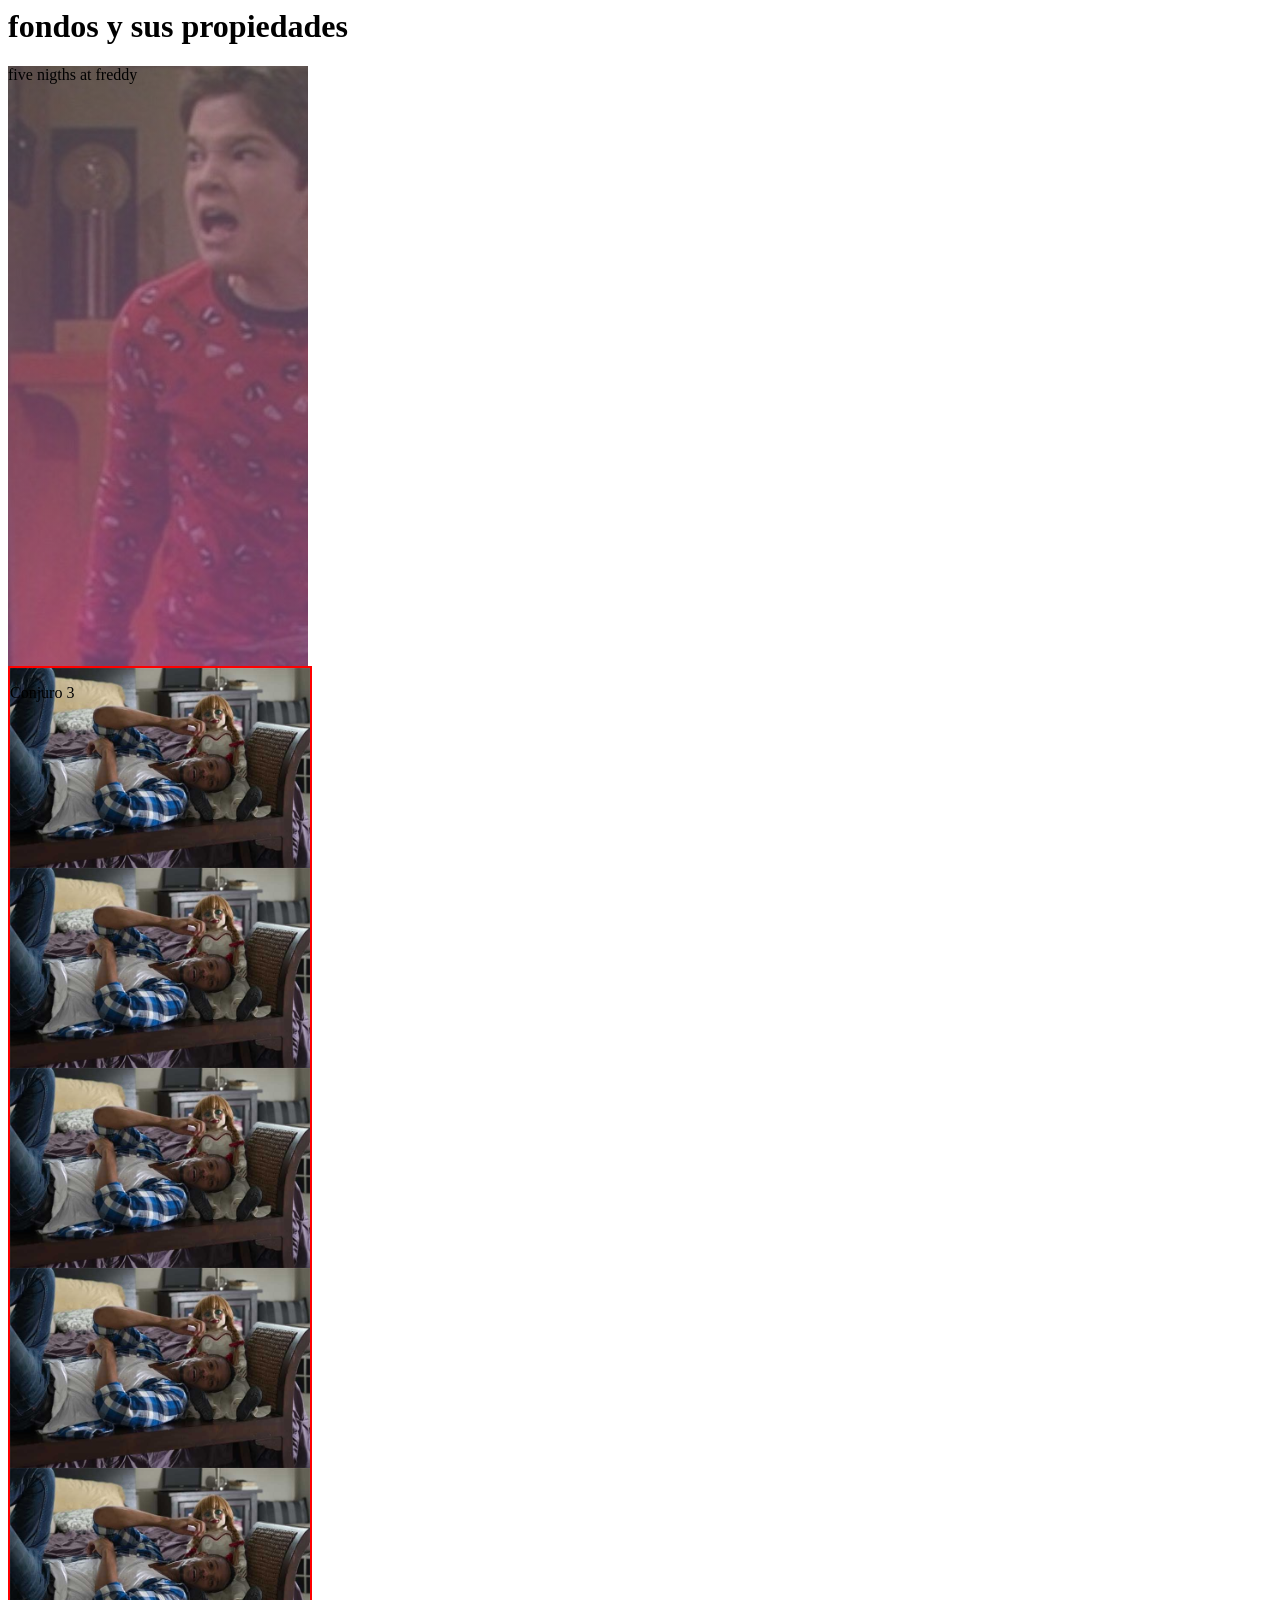
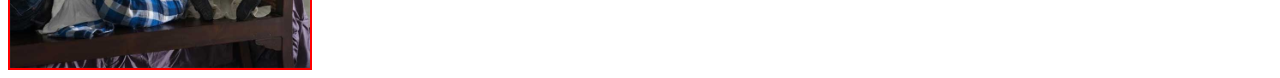
<file: tarea10/index.html>
<html lang "en">
<head>
    <meta name="viewport" content "width=device-width,initial-scale=1.0">
	<title>Fondos y sus propiedades</title>
	<meta name="author" content="Jose Carlos TIjerino">
    <link rel="stylesheet" href="css/estilos.css">
</head>
<header> 
        <h1>fondos y sus propiedades</h1>
    </header>

    <main>
        <section class="fondo-fredy"> 
            <p>five nigths at freddy</p>
        </section>
            
        <section class="fondo-conjuro">
            <p>Conjuro 3</p>
        </section>
    </main>
</html>
</file>
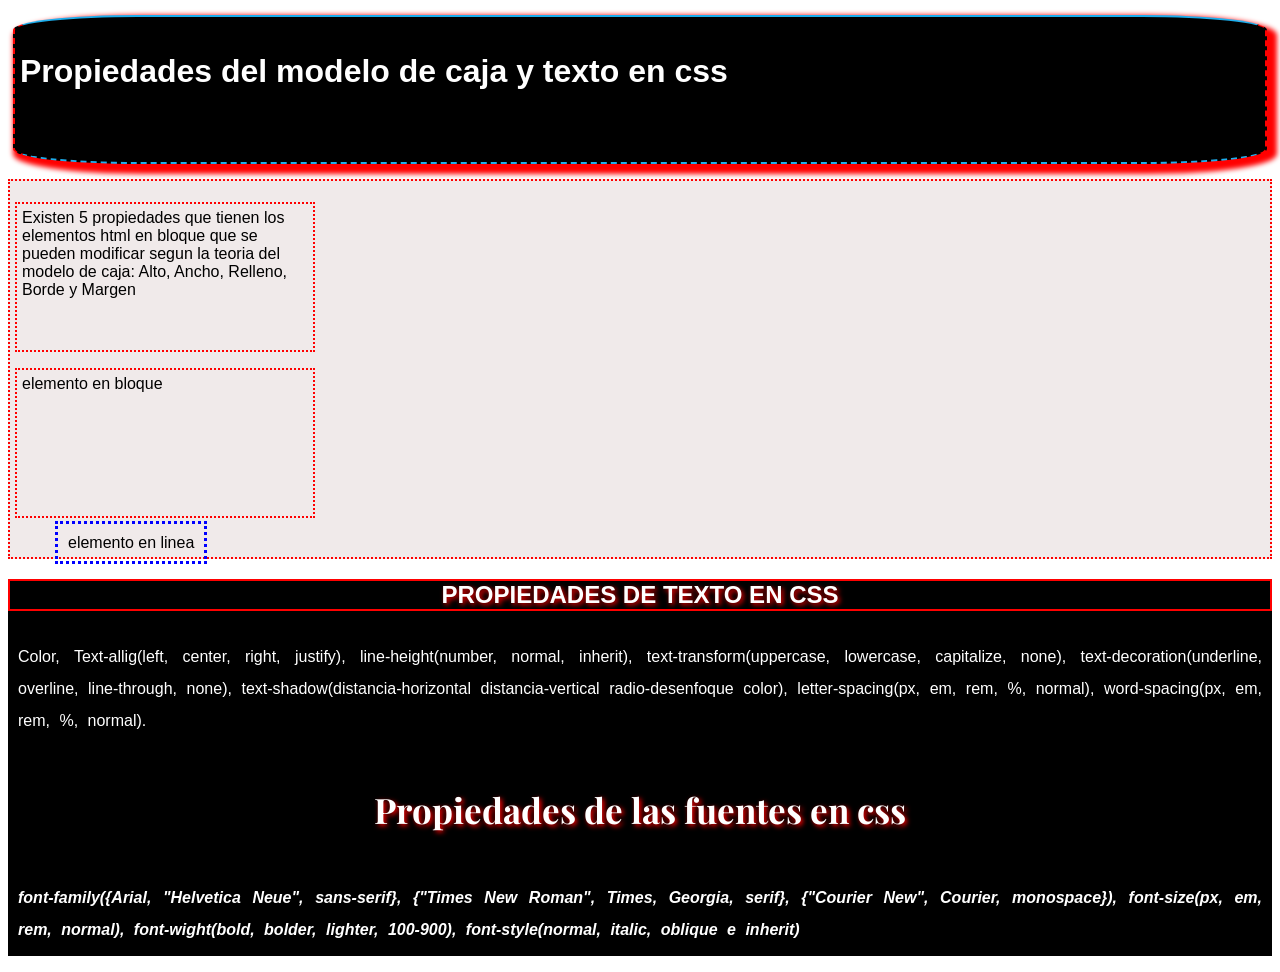
<file: tarea11/index.html>
<!DOCTYPE html>
<html lang="en">
<head>
    <meta charset="UTF-8">
    <meta name="viewport" content="width=device-width, initial-scale=1.0">
    <title>Ancho, Alto, Relleno, Margenes y Texto en css</title>
     <meta name="author" content="Jose Carlos Tijerino">
    <link rel="stylesheet" type="text/css" href="css/estilos.css">
    <link rel="preconnect" href="https://fonts.googleapis.com">
<link rel="preconnect" href="https://fonts.gstatic.com" crossorigin>
<link href="https://fonts.googleapis.com/css2?family=Playfair+Display:ital,wght@0,400..900;1,400..900&display=swap" rel="stylesheet">
</head>
<body>
    <header id="encabezado">
        <h1>Propiedades del modelo de caja y texto en css</h1>
    </header>

    <section  class="introduccion">
        <p>
            Existen 5 propiedades que tienen los elementos html 
            en bloque que se pueden modificar segun la teoria
            del modelo de caja: Alto, Ancho, Relleno, Borde y Margen
        </p>
            
        <p>elemento en bloque</p>
            <span>
                elemento en linea
            </span>

        
    </section>        
    
    <section>
        <main>
            <section class="texto-fuente">
                <article class="propiedades-texto">
                    <h2>Propiedades de texto en css</h2>
                    <p>
                        Color, Text-allig(left, center, right, justify),
                        line-height(number, normal, inherit), text-transform(uppercase, lowercase, capitalize, none),
                        text-decoration(underline, overline, line-through, none), text-shadow(distancia-horizontal distancia-vertical radio-desenfoque color),
                        letter-spacing(px, em, rem, %, normal), word-spacing(px, em, rem, %, normal).
                    </p>
                </article>

                <article class="propiedades-fuentes"> 
                    <h2>Propiedades de las fuentes en css</h2>

                    <p>
                        font-family({Arial, "Helvetica Neue", sans-serif},
                        {"Times New Roman", Times, Georgia, serif},
                        {"Courier New", Courier, monospace}), font-size(px, em, rem, normal),
                        font-wight(bold, bolder, lighter, 100-900), 
                        font-style(normal, italic, oblique e inherit)

                    </p>
                </article>
            </section>
        </main>
    </section>
</body>
</html>
</file>
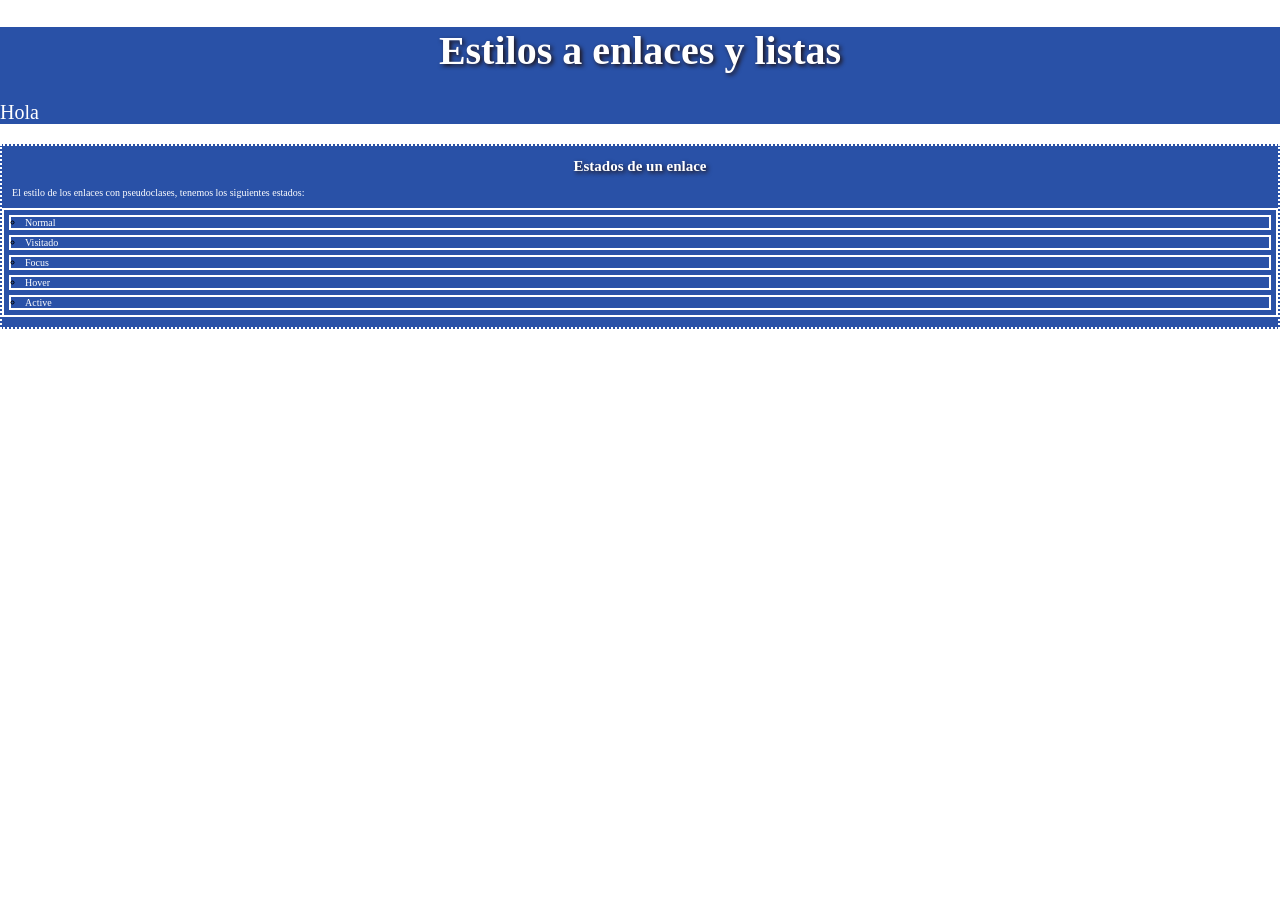
<file: tarea12/index.html>
<!DOCTYPE html>
<html lang="en">
<head>
    <meta charset="UTF-8">
    <meta name="viewport" content="width=device-width, initial-scale=1.0">
    <title>Estilos a enlaces y listas</title>
    <link rel="stylesheet" href="css/estilos.css">
    <meta name="autor" content="Jose Carlos Tijerino">
</head>
<body>
    <header id="encabezado">
        <h1>Estilos a enlaces y listas</h1>
        <p>Hola</p>
    </header>
    <section class="contenedor-enlaces">
        <article class="enlaces">
            <h2>Estados de un enlace</h2>
            <p>El estilo de los enlaces con pseudoclases,
                tenemos los siguientes estados:
            </p>
            <ul>
                <li><a href="https://youtube.com">Normal</a></li>
                <li><a href="https://facebook.com">Visitado</a></li>
                <li><a href="https://gmail.com">Focus</a></li>
                <li><a href="https://google.com">Hover</a></li>
                <li><a href="https://amazon.com">Active</a></li>
            </ul>
        </article>
    </section>

</body>
</html>
</file>
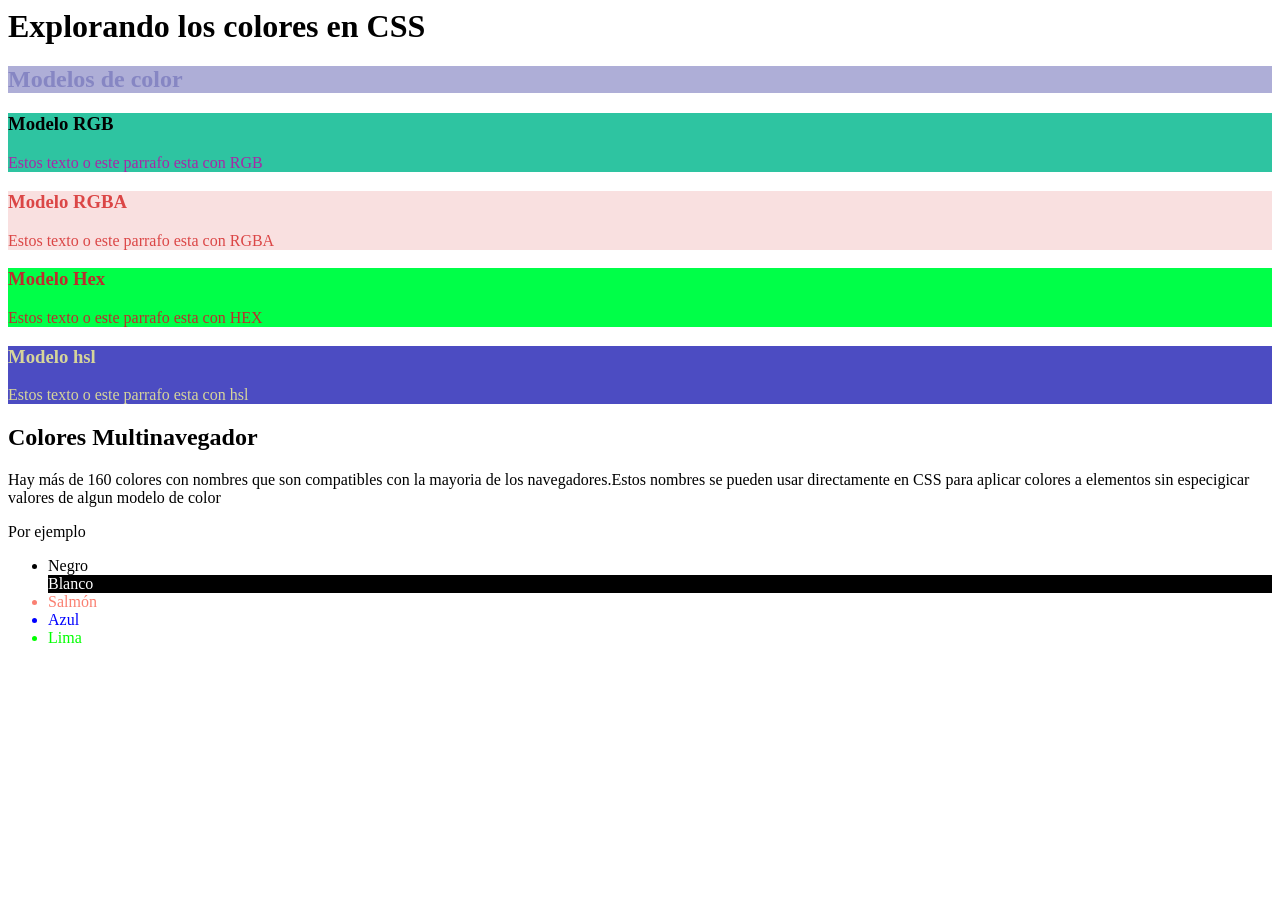
<file: tarea9/index.html>
<html lang "en">
<head>
	<meta charset="UTF-8">
	<meta name="viewport" content "width=device-width,initial-scale=1.0">
	<title>Fundamentos HTML:MEtadatos</title>
	<meta name="author" content="Jose Carlos TIjerino">
	<meta name="keywords" content="HTML, Metadato, fundamentos, etiqueta, formateo, texto, desarrollo">
	<meta name="description" content="Esta página contiene los fundamentos de las etiquetas HTML, el uso de metadatos n una pagina web y el uso de etiquetas para formatear el texto">
    <link rel="stylesheet" type="text/css" href="css/estilos.css">

</head>
<body>
    <header>
        <h1>Explorando los colores en CSS</h1>
    </header>
    <main>
        <section>
            <h2 class="hsla">Modelos de color</h2>
            <article class="rgb">
                <h3>Modelo RGB</h3>
                <p>Estos texto o este parrafo esta con RGB</p>
            </article>
            
            <article class="rgba">
                <h3>Modelo RGBA</h3>
                <p>Estos texto o este parrafo esta con RGBA</p>
            </article>
            <article class="hex">
                <h3>Modelo Hex</h3>
                <p>Estos texto o este parrafo esta con HEX</p>
            </article>
            <article class="hsl">
                <h3>Modelo hsl</h3>
                <p>Estos texto o este parrafo esta con hsl</p>
            </article>
        </section>
        <section>
            <h2>Colores Multinavegador</h2>
            <p>Hay más de 160 colores con nombres que son compatibles con la mayoria de los navegadores.Estos nombres se pueden usar directamente en CSS para aplicar colores a elementos sin especigicar valores de algun modelo de color</p>
            <p>Por ejemplo</p>
            <ul>
                <li class="black">Negro</li>
                <li class="white">Blanco</li>
                <li class="salmon">Salmón</li>
                <li class="blue">Azul</li>
                <li class="lime">Lima</li>
            </ul>
        </section>

    </main>


</body>
</file>
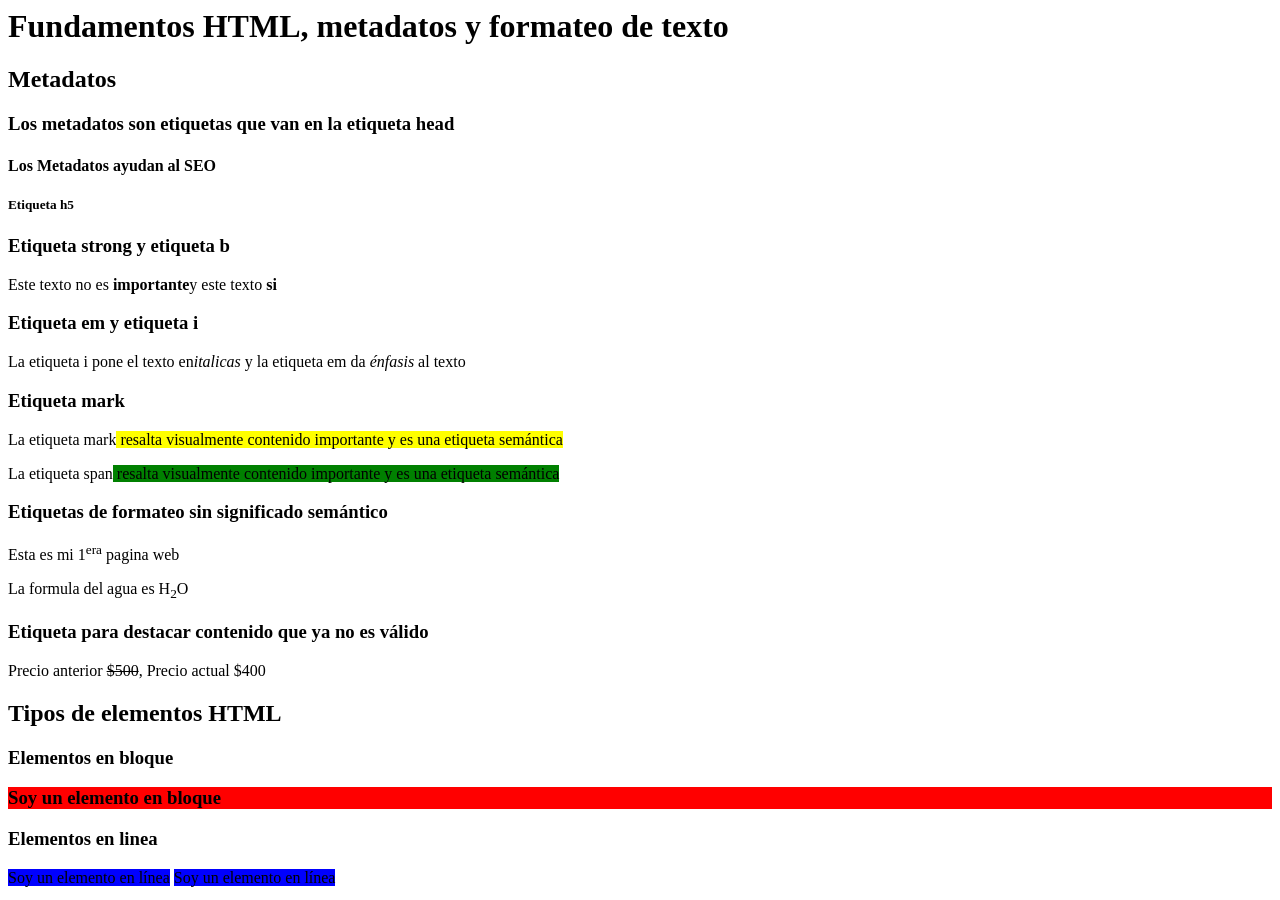
<file: tarea2.html>
<html lang "en">
<head>
	<meta charset="UTF-8">
	<meta name="viewport" content "width=device-width,initial-scale=1.0">
	<title>Fundamentos HTML:MEtadatos</title>
	<meta name="author" content="Jose Carlos TIjerino">
	<meta name="keywords" content="HTML, Metadato, fundamentos, etiqueta, formateo, texto, desarrollo">
	<meta name="description" content="Esta página contiene los fundamentos de las etiquetas HTML, el uso de metadatos n una pagina web y el uso de etiquetas para formatear el texto">
</head>
<body>
	<!--etiquetas de encabezado-->
	<h1>Fundamentos HTML, metadatos y formateo de texto</h1>
	<h2>Metadatos</h2>
	<h3>Los metadatos son etiquetas que van en la etiqueta head</h3>
	<h4>Los Metadatos ayudan al SEO</h4>
	<h5>Etiqueta h5</h5>
	
	<!--Etiquetas para dar formato en linea-->
	<h3>Etiqueta strong y etiqueta b</h3>
	<p>Este texto no es<b> importante</b>y este texto <strong>si</strong></p>
	<h3>Etiqueta em y etiqueta i</h3>
	<p>La etiqueta i pone el texto en<i>italicas</i> y la etiqueta em da <em>énfasis</em> al texto <p>
	<h3>Etiqueta mark</h3>
	<p> La etiqueta mark<mark> resalta visualmente contenido importante y es una etiqueta semántica</mark> </p>
        <p> La etiqueta span<span style="background-color: green" > resalta visualmente contenido importante y es una etiqueta semántica</span> </p>
	<h3>Etiquetas de formateo sin significado semántico</h3>
	<p>Esta es mi 1<sup>era</sup> pagina web</p>
	<p>La formula del agua es H<sub>2</sub>O</p>
	<h3>Etiqueta para destacar contenido que ya no es válido</h3>
	<p>Precio anterior <del>$500</del>, Precio actual $400 </p>
	<h2>Tipos de elementos HTML </h2>
	<h3>Elementos en bloque<h3/>
		<p style="background-color:red" > Soy un elemento en bloque</p>
	<h3>Elementos en linea </h3>
		<span style="background-color:blue">Soy un elemento en línea</span>
                <span style="background-color:blue">Soy un elemento en línea</span>
	
	
</body>
</html>
</file>
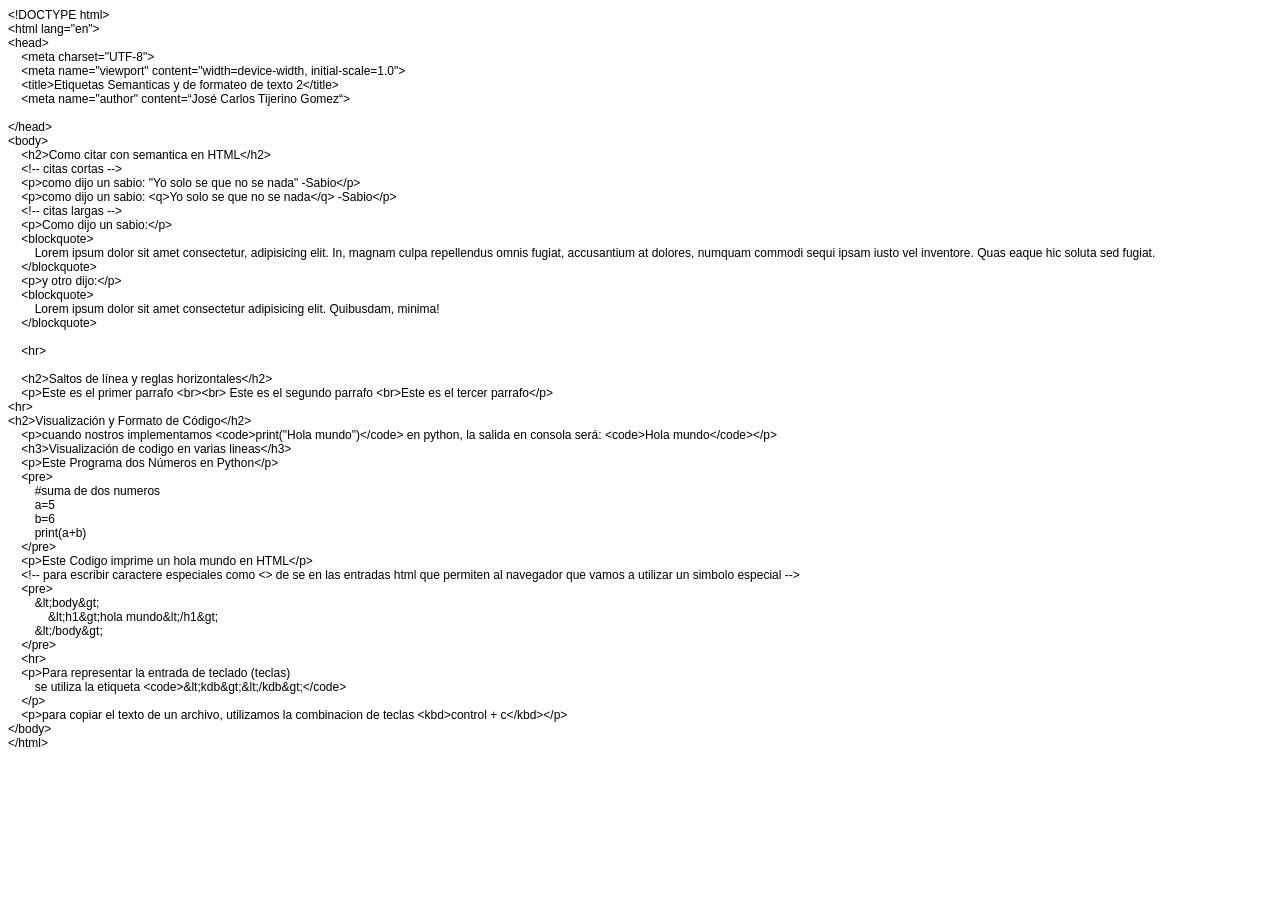
<file: tarea3.html>
<!DOCTYPE html PUBLIC "-//W3C//DTD HTML 4.01//EN" "http://www.w3.org/TR/html4/strict.dtd">
<html>
<head>
  <meta http-equiv="Content-Type" content="text/html; charset=utf-8">
  <meta http-equiv="Content-Style-Type" content="text/css">
  <title></title>
  <meta name="Generator" content="Cocoa HTML Writer">
  <meta name="CocoaVersion" content="2575.7">
  <style type="text/css">
    p.p1 {margin: 0.0px 0.0px 0.0px 0.0px; font: 12.0px Helvetica}
    p.p2 {margin: 0.0px 0.0px 0.0px 0.0px; font: 12.0px Helvetica; min-height: 14.0px}
  </style>
</head>
<body>
<p class="p1">&lt;!DOCTYPE html&gt;</p>
<p class="p1">&lt;html lang="en"&gt;</p>
<p class="p1">&lt;head&gt;</p>
<p class="p1"><span class="Apple-converted-space">    </span>&lt;meta charset="UTF-8"&gt;</p>
<p class="p1"><span class="Apple-converted-space">    </span>&lt;meta name="viewport" content="width=device-width, initial-scale=1.0"&gt;</p>
<p class="p1"><span class="Apple-converted-space">    </span>&lt;title&gt;Etiquetas Semanticas y de formateo de texto 2&lt;/title&gt;</p>
<p class="p1"><span class="Apple-converted-space">    </span>&lt;meta name="author" content=“José Carlos Tijerino Gomez“&gt;</p>
<p class="p2"><br></p>
<p class="p1">&lt;/head&gt;</p>
<p class="p1">&lt;body&gt;</p>
<p class="p1"><span class="Apple-converted-space">    </span>&lt;h2&gt;Como citar con semantica en HTML&lt;/h2&gt;</p>
<p class="p1"><span class="Apple-converted-space">    </span>&lt;!-- citas cortas --&gt;</p>
<p class="p1"><span class="Apple-converted-space">    </span>&lt;p&gt;como dijo un sabio: "Yo solo se que no se nada" -Sabio&lt;/p&gt;</p>
<p class="p1"><span class="Apple-converted-space">    </span>&lt;p&gt;como dijo un sabio: &lt;q&gt;Yo solo se que no se nada&lt;/q&gt; -Sabio&lt;/p&gt;</p>
<p class="p1"><span class="Apple-converted-space">    </span>&lt;!-- citas largas --&gt;</p>
<p class="p1"><span class="Apple-converted-space">    </span>&lt;p&gt;Como dijo un sabio:&lt;/p&gt;</p>
<p class="p1"><span class="Apple-converted-space">    </span>&lt;blockquote&gt;</p>
<p class="p1"><span class="Apple-converted-space">        </span>Lorem ipsum dolor sit amet consectetur, adipisicing elit. In, magnam culpa repellendus omnis fugiat, accusantium at dolores, numquam commodi sequi ipsam iusto vel inventore. Quas eaque hic soluta sed fugiat.</p>
<p class="p1"><span class="Apple-converted-space">    </span>&lt;/blockquote&gt;</p>
<p class="p1"><span class="Apple-converted-space">    </span>&lt;p&gt;y otro dijo:&lt;/p&gt;</p>
<p class="p1"><span class="Apple-converted-space">    </span>&lt;blockquote&gt;</p>
<p class="p1"><span class="Apple-converted-space">        </span>Lorem ipsum dolor sit amet consectetur adipisicing elit. Quibusdam, minima!</p>
<p class="p1"><span class="Apple-converted-space">    </span>&lt;/blockquote&gt;</p>
<p class="p2"><br></p>
<p class="p1"><span class="Apple-converted-space">    </span>&lt;hr&gt;</p>
<p class="p2"><br></p>
<p class="p1"><span class="Apple-converted-space">    </span>&lt;h2&gt;Saltos de línea y reglas horizontales&lt;/h2&gt;</p>
<p class="p1"><span class="Apple-converted-space">    </span>&lt;p&gt;Este es el primer parrafo &lt;br&gt;&lt;br&gt; Este es el segundo parrafo &lt;br&gt;Este es el tercer parrafo&lt;/p&gt;</p>
<p class="p1">&lt;hr&gt;</p>
<p class="p1">&lt;h2&gt;Visualización y Formato de Código&lt;/h2&gt;</p>
<p class="p1"><span class="Apple-converted-space">    </span>&lt;p&gt;cuando nostros implementamos &lt;code&gt;print("Hola mundo")&lt;/code&gt; en python, la salida en consola será: &lt;code&gt;Hola mundo&lt;/code&gt;&lt;/p&gt;</p>
<p class="p1"><span class="Apple-converted-space">    </span>&lt;h3&gt;Visualización de codigo en varias lineas&lt;/h3&gt;</p>
<p class="p1"><span class="Apple-converted-space">    </span>&lt;p&gt;Este Programa dos Números en Python&lt;/p&gt;</p>
<p class="p1"><span class="Apple-converted-space">    </span>&lt;pre&gt;</p>
<p class="p1"><span class="Apple-converted-space">        </span>#suma de dos numeros</p>
<p class="p1"><span class="Apple-converted-space">        </span>a=5</p>
<p class="p1"><span class="Apple-converted-space">        </span>b=6</p>
<p class="p1"><span class="Apple-converted-space">        </span>print(a+b)</p>
<p class="p1"><span class="Apple-converted-space">    </span>&lt;/pre&gt;</p>
<p class="p1"><span class="Apple-converted-space">    </span>&lt;p&gt;Este Codigo imprime un hola mundo en HTML&lt;/p&gt;</p>
<p class="p1"><span class="Apple-converted-space">    </span>&lt;!-- para escribir caractere especiales como &lt;&gt; de se en las entradas html que permiten al navegador que vamos a utilizar un simbolo especial --&gt;</p>
<p class="p1"><span class="Apple-converted-space">    </span>&lt;pre&gt;</p>
<p class="p1"><span class="Apple-converted-space">        </span>&amp;lt;body&amp;gt;</p>
<p class="p1"><span class="Apple-converted-space">            </span>&amp;lt;h1&amp;gt;hola mundo&amp;lt;/h1&amp;gt;</p>
<p class="p1"><span class="Apple-converted-space">        </span>&amp;lt;/body&amp;gt;</p>
<p class="p1"><span class="Apple-converted-space">    </span>&lt;/pre&gt;</p>
<p class="p1"><span class="Apple-converted-space">    </span>&lt;hr&gt;</p>
<p class="p1"><span class="Apple-converted-space">    </span>&lt;p&gt;Para representar la entrada de teclado (teclas)<span class="Apple-converted-space"> </span></p>
<p class="p1"><span class="Apple-converted-space">        </span>se utiliza la etiqueta &lt;code&gt;&amp;lt;kdb&amp;gt;&amp;lt;/kdb&amp;gt;&lt;/code&gt;</p>
<p class="p1"><span class="Apple-converted-space">    </span>&lt;/p&gt;</p>
<p class="p1"><span class="Apple-converted-space">    </span>&lt;p&gt;para copiar el texto de un archivo, utilizamos la combinacion de teclas &lt;kbd&gt;control + c&lt;/kbd&gt;&lt;/p&gt;</p>
<p class="p1">&lt;/body&gt;</p>
<p class="p1">&lt;/html&gt;</p>
</body>
</html>
</file>
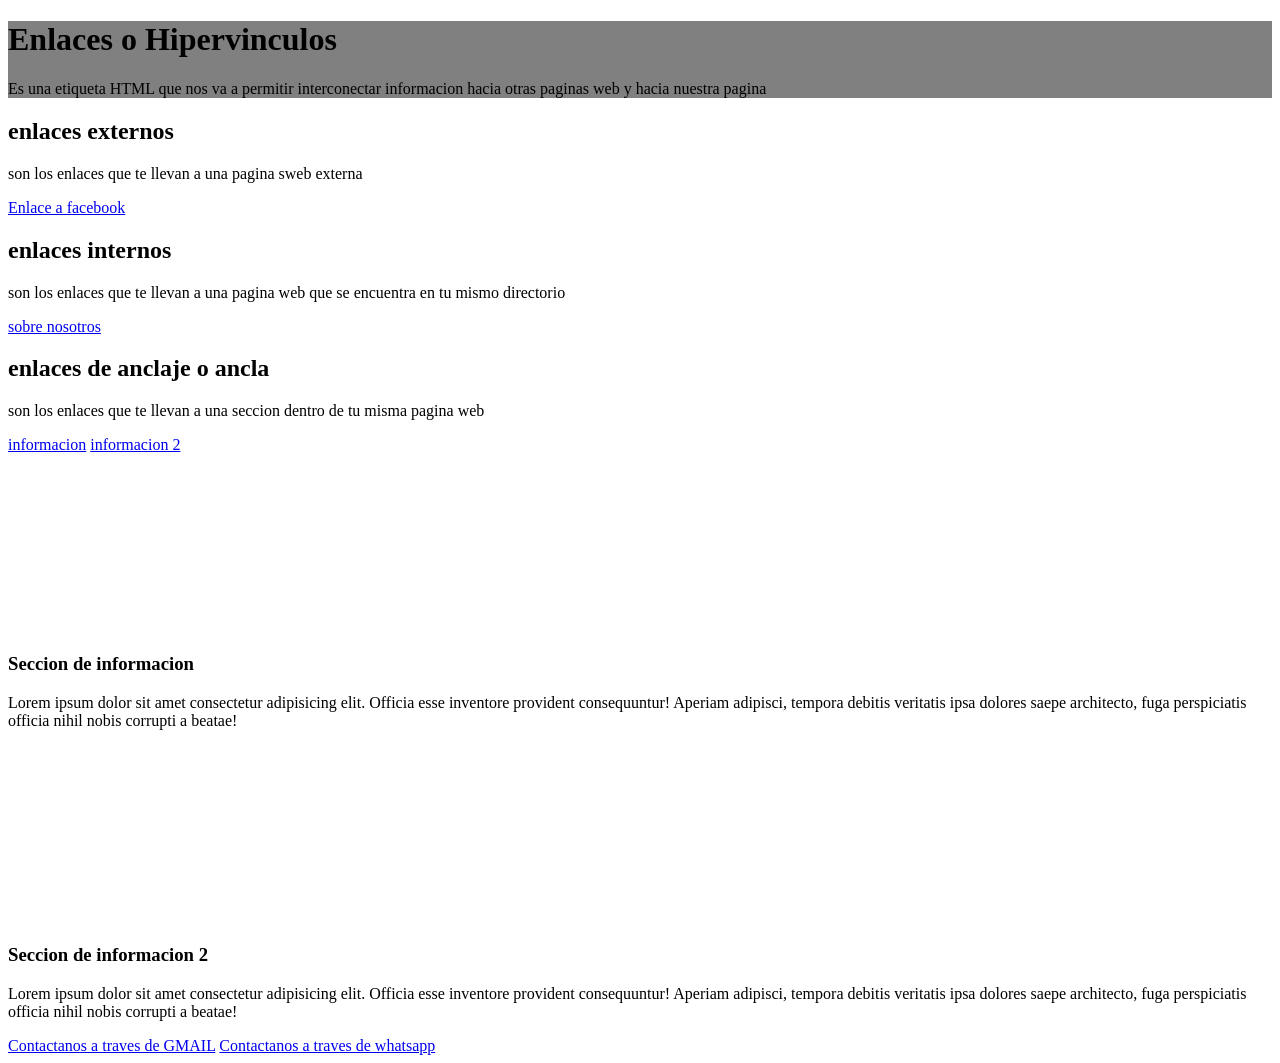
<file: tarea4.html>
<!DOCTYPE html>
<html lang="en">
<head>
    <meta charset="UTF-8">
    <meta name="viewport" content="width=device-width, initial-scale=1.0">
    <title>Enlaces o Hipervinculos</title>
     <meta name="author" content="José Carlos Tijerino Gómez">
</head>
<body>
    <div style="background-color: grey;">
    <h1>Enlaces o Hipervinculos</h1>
    <p>Es una etiqueta HTML que nos va a permitir interconectar informacion hacia otras paginas web y hacia nuestra pagina</p>
    </div>
    
    <div>
        <h2>enlaces externos</h2>
        <p>son los enlaces que te llevan a una pagina sweb externa</p>
        <a href="https://facebook.com" target="_blank" title="Redirige a facebook">Enlace a facebook</a>
    </div>

     <div>
        <h2>enlaces internos</h2>
        <p>son los enlaces que te llevan a una pagina web que se encuentra en tu mismo directorio</p>
        <a href="paginasobrenosotros/sobrenosotros.html" title="Redirige a pagina interna">sobre nosotros</a>
    </div>

      <div>
        <h2>enlaces de anclaje o ancla</h2>
        <p>son los enlaces que te llevan a una seccion dentro de tu misma pagina web</p>
        <a href="#Info" title="Redirige a seccion informacion">informacion</a>
        <a href="#Info2" title="Redirige a seccion informacion 2">informacion 2</a>
    </div>
        <br><br><br><br><br><br><br><br><br><br>

        <div id="Info">
            <h3>Seccion de informacion</h3>
            <p>Lorem ipsum dolor sit amet consectetur adipisicing elit. Officia esse inventore provident consequuntur! Aperiam adipisci, tempora debitis veritatis ipsa dolores saepe architecto, fuga perspiciatis officia nihil nobis corrupti a beatae!</p>
        </div>
        
        <br><br><br><br><br><br><br><br><br><br>

        <div id="Info2">
            <h3>Seccion de informacion 2</h3>
            <p>Lorem ipsum dolor sit amet consectetur adipisicing elit. Officia esse inventore provident consequuntur! Aperiam adipisci, tempora debitis veritatis ipsa dolores saepe architecto, fuga perspiciatis officia nihil nobis corrupti a beatae!</p>
            <a href="mailto:juanitoalimaña@aragon.unam.mx" target="_blank">Contactanos a traves de GMAIL</a>
            <a href="https://wa.me/5530687140" target="_blank">Contactanos a traves de whatsapp</a>
        </div>

</body>
</html>
</file>
<file: tarea10/css/estilos.css>
.fondo-fredy{

    /*backgroun-image permite agregar imagenes como fomdo de un elemento o un contenedor 
    y tambien se pueden agregar gradientes*/
    background-image:linear-gradient(to top, rgba(238, 130, 238, 0.5),rgba(128, 128, 128, 0.5)), url(../imagenes/imagen1.jpg);


    /*background-size(cover,contain,width(px)-height(px))
    especifica el tamaño de la imagen de fondo*/
    background-size: contain;


    /*background-repeat(repeat, no-repeat, repaet-x, repeat-y)
    aplica cuando la imagen es mas pequeña que su contenedor*/
    background-repeat: no-repeat;


    /*background-position(top, bottom, center, right, left)
    establece la posicion inicial de una imagen de fondo en su contenedor*/
    background-position: left;


    /*background-attachment(scroll y fixed)
    se utiliza para que la imagen quede fija en su contenedor
    cuando un usuario se desplaza por la pagina*/
    background-attachment: fixed;



    /*Propiedades generales del contenedor*/
    width: 300px;
    height: 600px;


}


.fondo-conjuro{
    /*background: (image) (position) / (size) (repeat) (attachment) (color) */
    background: url(../imagenes/imagen2.jpg) center / contain repeat scroll rgba(255, 255, 255, 0.436);

    
    width: 300px;
    height: 1000px;
    border: 2px solid red;
}
</file>
<file: tarea11/css/estilos.css>
body{
    font-family: Arial, Helvetica, sans-serif;
}

#encabezado{
    background-color: black;
    color: white;
    /*El relleno o padding: espacio entre el contenido del elemento y su borde
    se aplican sus valores en sentido horario: top, right, bottom, left
    1valor: t,r,b,l 2valores: tb, rl 3valores: t, rl, b */
    padding: 15px 5px 50px 5px;

    /*El margen es el espacio que hay entre un elemento html y el resto de los elementos html a su alrededor*/
    margin: 15px 5px;

    /*Es el contorno visual alrededor de nuestro elemento html
    (dentro de el podemos encontrar el contenido del elemento y su relleno)
    valores(solid, dotted, dashed, groove, ridge, inset, outset, hidden y none)*/
    border: 2px dashed rgb(29, 175, 238);
    border-top-style: double;
    border-right-color: red;
    border-left-color: red;
    border-bottom-width: 2px;
    border-radius: 10%;
    /* border-style: solid;
    border-width: 2px;
    border-color: red; */

    /*box-shadow: Se puede utilizar para crear efectos de sombra alrededor del borde de un elemento se deben especificar
    los valores: desplazamiento-horizontal desplazamiento-vertical radio-desenfoque radio-propagacion
     y color*/
    box-shadow: 5px 5px 5px 5px red;

}

.encabezado h1{
    text-decoration: underline;
}

.introduccion{
    border: 2px dotted rgb(255, 0, 0);
    background-color: rgb(240, 234, 234);
    padding: 5px;
}

.introduccion p{
    width: 300px;
    height: 150px;
    border: 2px dotted rgb(255, 0, 0);
    padding: 5px;
    box-sizing: border-box;
}


.introduccion span{
    width: 300px;
    height: 150px;
    border: 3px dotted blue;
    padding: 10px;
    margin: 40px;
}


.texto-fuente{
    background-color: black;
    color: white;


}


.propiedades-texto h2{
    border: 2px solid red;
    text-align: center;
    text-transform: uppercase;
    text-shadow: 2px 2px 5px red;
}

.propiedades-texto p{
    padding: 10px;
    text-align: justify;
    line-height: 2;
    word-spacing: 5px;

}

.propiedades-fuentes h2{
    padding: 10px; 
    text-align: center;
    text-shadow: 2px 2px 5px red;
    font-family: "Playfair Display";
    font-size: 35px;

}
.propiedades-fuentes p{
    padding: 10px;
    text-align: justify;
    line-height: 2;
    word-spacing: 5px;
    font-weight: bold;
    font-style: italic;

}
</file>
<file: tarea12/css/estilos.css>
html{
    font-size: 10px;
}
body{
    font-family:'Courier New', Courier, monospace
    padding: 0;
    margin: 0;

}

/*Orden para los estilos de los estados de un enlace
LVFA
*/

a:link{
    color: white;
    text-decoration: none;
}

a:visited{
    color:black;
    text-decoration: line-through;
}

a:focus{
    background-color: #aa0000;
    color:#0036aa
}

a:hover{
    background-color: #0036aa;
    color: white;
    font-size: 25px;
}
a:active{
    background-color: #aa0080;
    color: white;
}
#encabezado{
    background-color: #2951a7;
    color: white;
    font-size: 2em;
}
#encabezado h1{
    text-shadow: 2px 2px 4px #1f1212;
    text-align: center;
    font-size: 2em;
}

#encabezado p{
}

.contenedor-enlaces{
    border:2px dotted white;
    background-color: #2951a7;
}

.enlaces h2{
    text-align: center;
    color: white;
    text-shadow: 2px 2px 4px #1f1212;
}

.enlaces p{
    text-align: justify;
    color: white;
    padding: 0px 10px 0px 10px;
}

.enlaces ul{
    border: 2px solid white;
    padding-left:0;
}

.enlaces li{
    border: 2px solid white;
    list-style-type: circle;
    margin: 5px;
    list-style-position: inside;
}
</file>
<file: tarea9/css/estilos.css>
.rgb{
    background-color: rgb(46, 196, 161);
    color:rgb(167, 40, 167);

}
.rgb h3{
    color:rgb(2,2,2);
}

.rgba{
    background-color: rgba(219,70,70,0.17);
    color: rgba(219,70,70,1);
}

.hex{
    background-color: #00ff48;
    color: #ba2e2e;
}

.hsl{
    background-color: hsl(240, 49%, 53%);
    color:hsl(59, 42%, 72%);
}

.hsla{
    background-color: hsla(240,34%,53%,0.5);
    color: hsla(240,34%,53%,0.5);
}
.black{
    color:black;
}
.white{
    color:white;
    background-color: black;
}
.salmon{
    color:salmon
}
.blue{
    color:blue;
}
.lime{
    color:lime;
}
</file>
